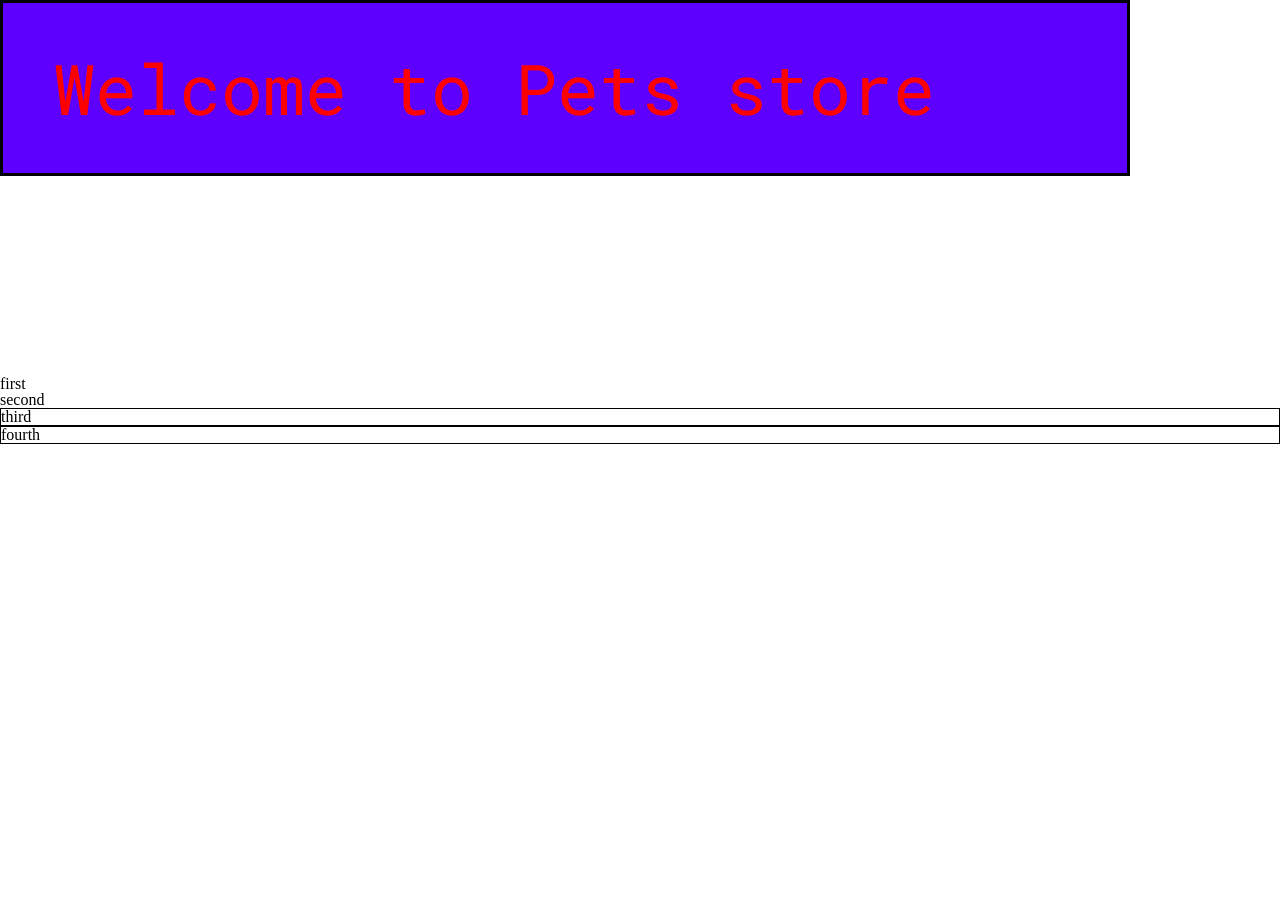
<file: Day05/Demo/index.html>
<!DOCTYPE html>
<html lang="en">
<head>
    <meta charset="UTF-8">
    <meta http-equiv="X-UA-Compatible" content="IE=edge">
    <meta name="viewport" content="width=device-width, initial-scale=1.0">
    <!-- <link rel="icon" type="image/x-icon" href="./favicon.ico"> -->
    <link rel="icon" type="image/x-icon" href="favicon.png">
    <title>project</title>
    <link rel="stylesheet" href="reset.css">
    <link rel="stylesheet" href="./style.css">
    <link rel="preconnect" href="https://fonts.googleapis.com">
    <link rel="preconnect" href="https://fonts.gstatic.com" crossorigin>
    <link href="https://fonts.googleapis.com/css2?family=Roboto+Mono&display=swap" rel="stylesheet">
    <link rel="stylesheet" href="https://unicons.iconscout.com/release/v4.0.0/css/thinline.css">

    <style>
        /* h1 {
            color: aqua;
            background-color:  #5d00ff;
        } */
    
    
        /* p {
            background-color: navy
        } */
    </style>
</head>
<body>

    <header>
        
        <h1 style="color:red; font-size:70px">Welcome to Pets store</h1>
    </header>
    <main>
        <p style="display: inline;">first</p>
        <p>second</p>
        <p id="third-p"   class="bordered-p">third</p>
        <p   class="bordered-p">fourth</p>
    
    </main>
    <footer>

        <i class="uit uit-facebook-f"></i>
        <i class="uit uit-facebook-messenger-alt"></i>
    </footer>

    
</body>
</html>
</file>
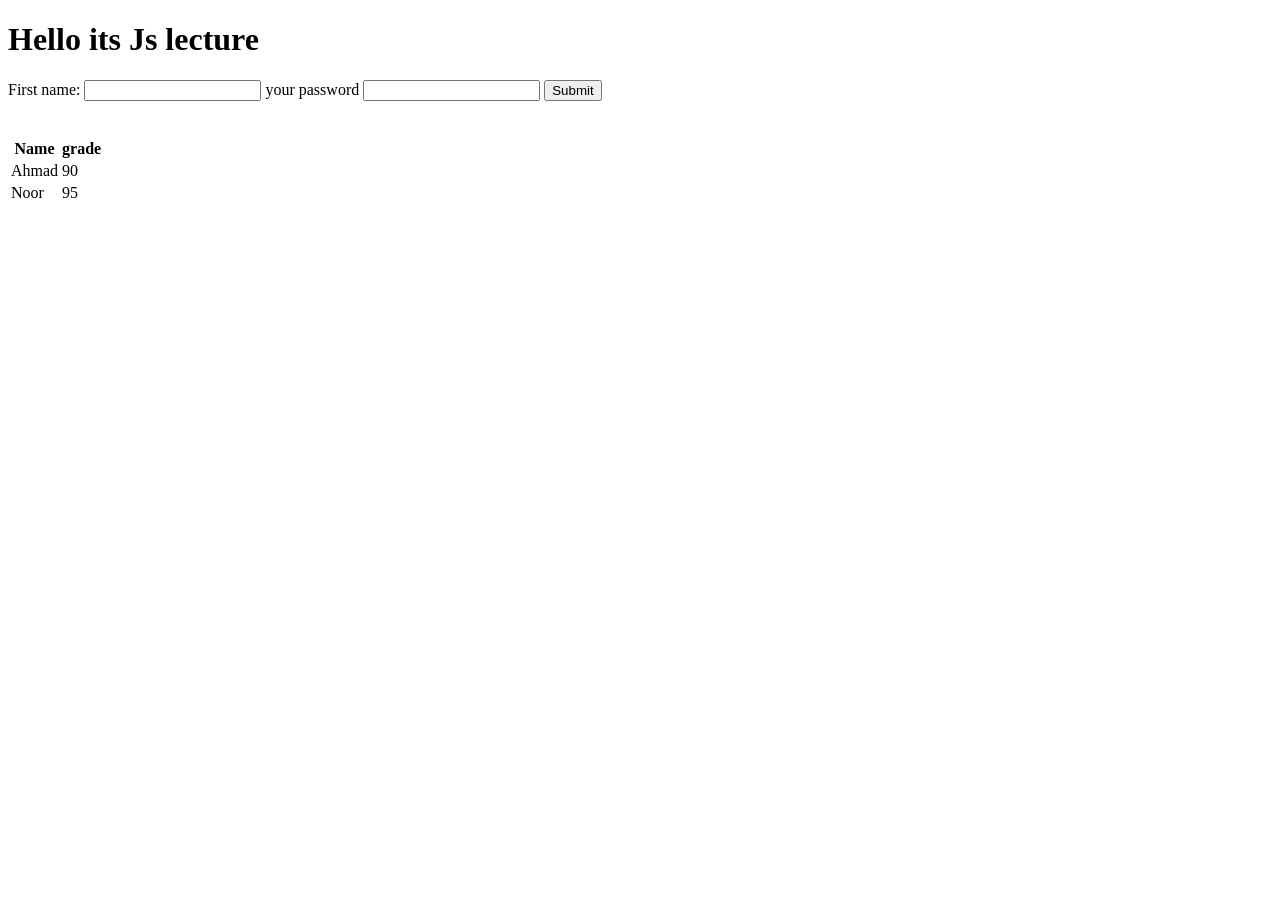
<file: Day07/Demo/index.html>
<!DOCTYPE html>
<html lang="en">
<head>
    <meta charset="UTF-8">
    <meta http-equiv="X-UA-Compatible" content="IE=edge">
    <meta name="viewport" content="width=device-width, initial-scale=1.0">
    <title>Document</title>
</head>
<body>
    <h1>Hello its Js lecture</h1>
    <form>
        <label  for="name">First name:</label>
        <input type="text" id="name">
        <label for="password">your password</label>
        <input type="password" id="password">
        <input type="submit" >

    </form>
    <br>
    <br>

    <table>
        <tr>
            <th>Name</th>
            <th>grade</th>
        </tr>
        <tr>
            <td>Ahmad</td>
            <td>90</td>
        </tr>
        <tr>
            <td>Noor</td>
            <td>95</td>
        </tr>

    </table>


    <script src="./app.js"></script>
</body>
</html>
</file>
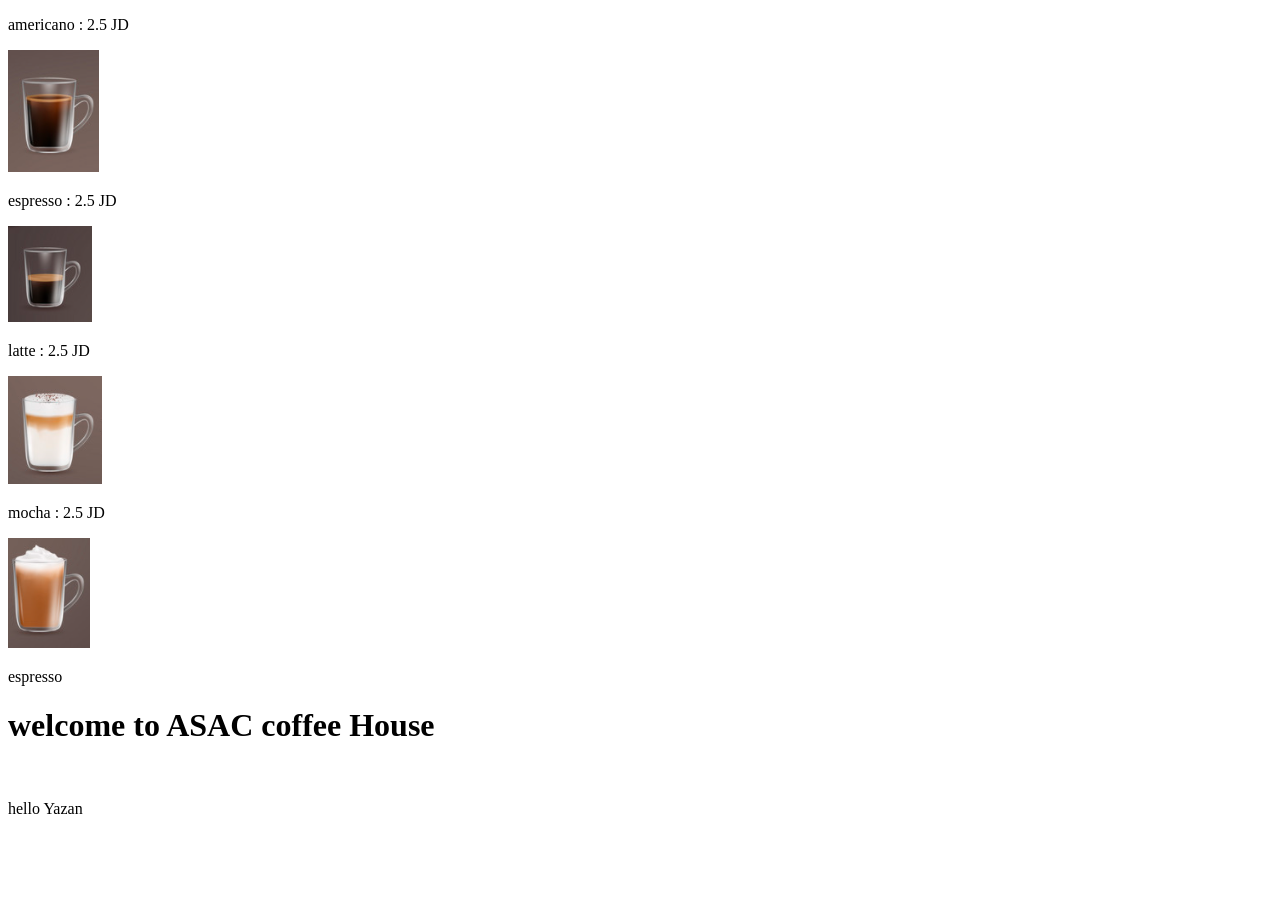
<file: Day09/Demo/index.html>
<!DOCTYPE html>
<html lang="en">
<head>
    <meta charset="UTF-8">
    <meta http-equiv="X-UA-Compatible" content="IE=edge">
    <meta name="viewport" content="width=device-width, initial-scale=1.0">
    <title>Document</title>
</head>
<body>
   
   
 
<!-- <script src="./js/constructor.js"></script> -->
<script src="./js/app.js">
</script>

</body>
</html>
</file>
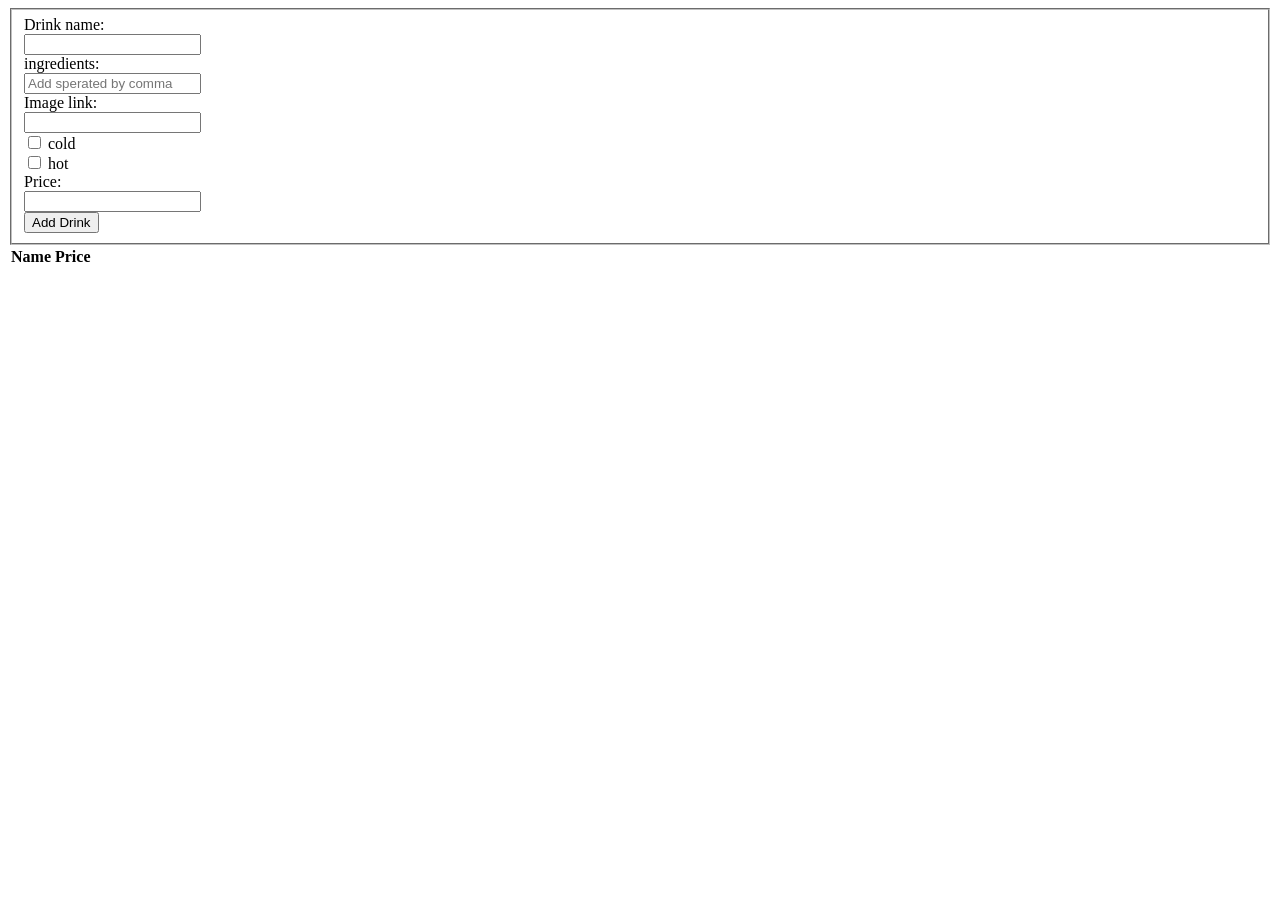
<file: Day14/Task/index.html>
<!DOCTYPE html>
<html lang="en">

<head>
    <meta charset="UTF-8">
    <meta http-equiv="X-UA-Compatible" content="IE=edge">
    <meta name="viewport" content="width=device-width, initial-scale=1.0">
    <title>Day 07</title>
</head>


<body>
   
    <main>
        <!-- from section  -->
        <section>
            <fieldset>
                <form id="formId">
                    <label for="drinkName">Drink name:</label><br>
                    <input type="text" id="drinkName" name="drinkName"><br>

                    <label for="ingredients">ingredients:</label><br>
                    <input type="text" id="ingredients" name="ingredients" placeholder="Add sperated by comma"><br>

                    <label for="image">Image link:</label><br>
                    <input type="text" id="image" name="image"><br>


                    <input type="checkbox" id="cold" name="cold" value="cold">
                    <label for="cold">cold</label><br>

                    <input type="checkbox" id="hot" name="hot" value="hot">
                    <label for="hot">hot</label><br>

                    <label for="price">Price:</label><br>
                    <input type="text" id="price" name="price"><br>

                    <input type="submit" value="Add Drink">


                </form>
            </fieldset>
        </section>
        <!-- table section  -->
        <table id="tableID">
            <tr>
                <th> Name</th>
                <th> Price</th>
            </tr>
        </table>
        <!-- cards section -->
        <section id="cardSection">
        </section>


    </main>
    <footer></footer>
    <script src="./app.js"></script>
</body>

</html>
</file>
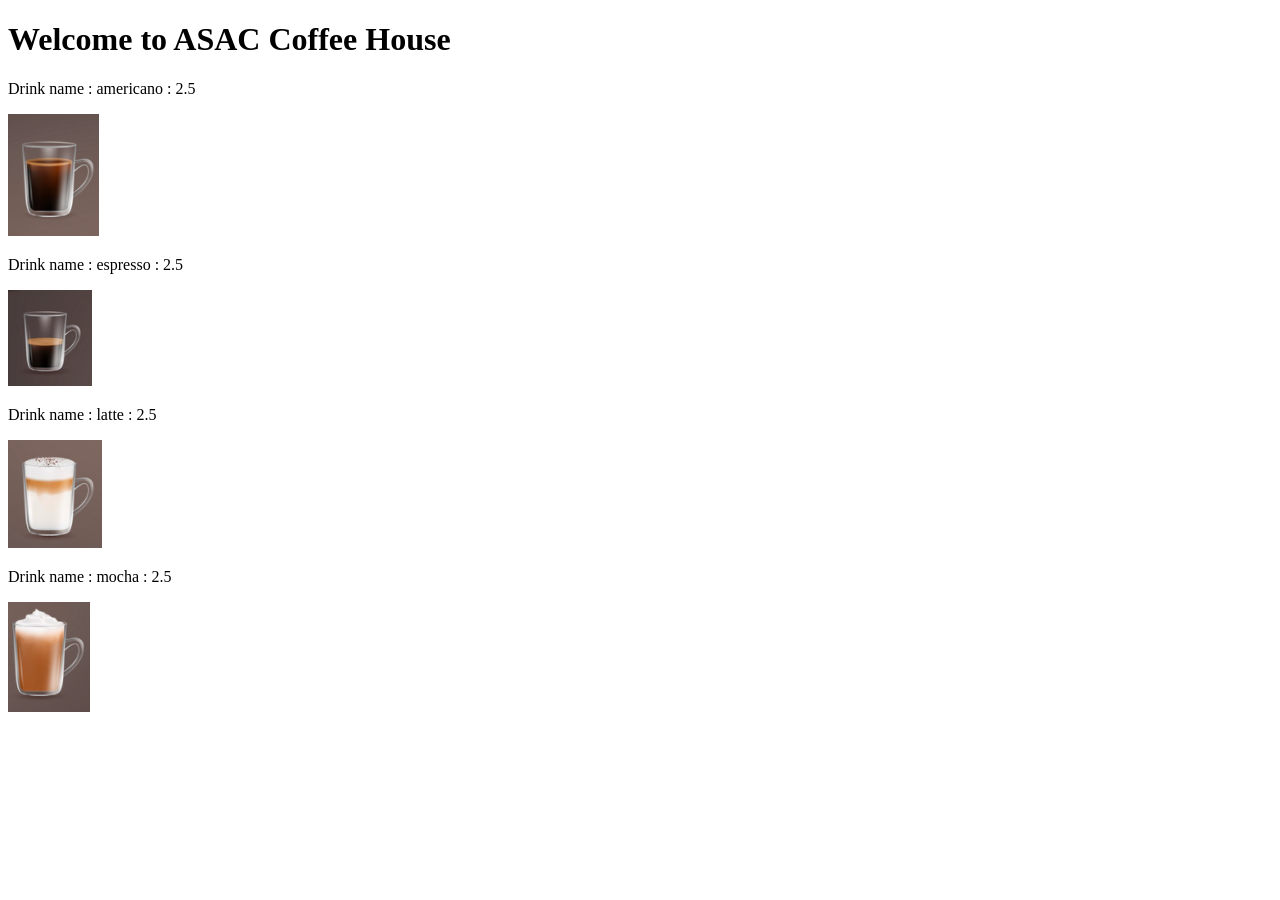
<file: Day10/demo/ASAC-coffeeHouse/index.html>
<!DOCTYPE html>
<html lang="en">
<head>
    <meta charset="UTF-8">
    <meta http-equiv="X-UA-Compatible" content="IE=edge">
    <meta name="viewport" content="width=device-width, initial-scale=1.0">
    <title>Document</title>
</head>
<body>
    
    <h1>Welcome to ASAC Coffee House</h1>
    <script src="./ASAC-ch.js"></script>
</body>
</html>
</file>
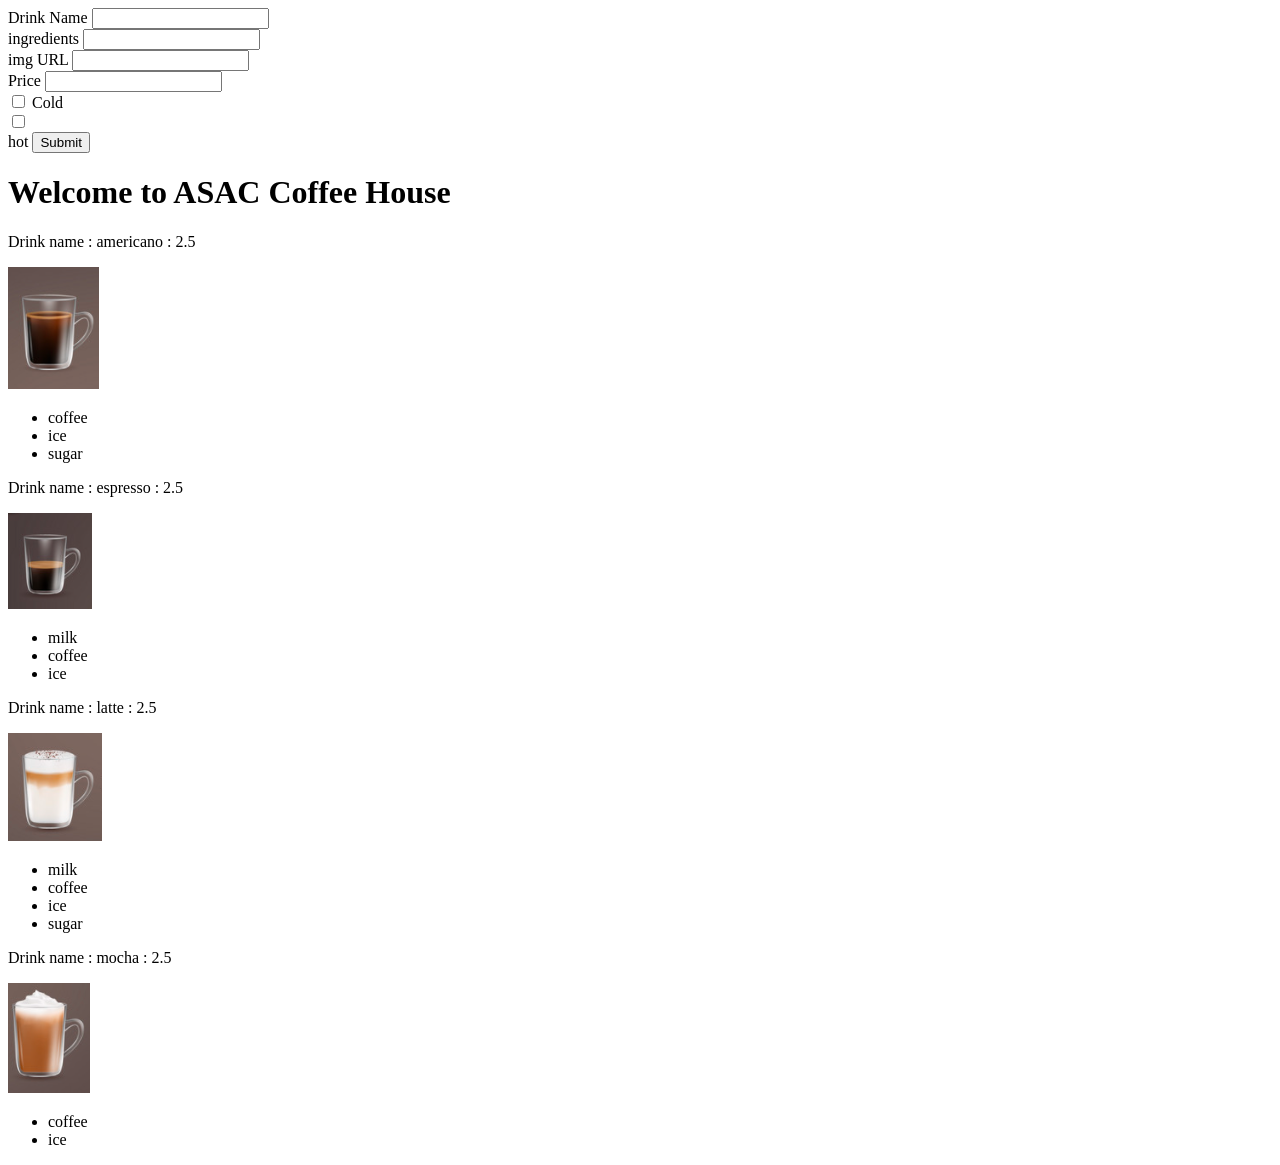
<file: Day11/demo/ASAC-coffeeHouse/index.html>
<!DOCTYPE html>
<html lang="en">
<head>
    <meta charset="UTF-8">
    <meta http-equiv="X-UA-Compatible" content="IE=edge">
    <meta name="viewport" content="width=device-width, initial-scale=1.0">
    <title>Document</title>
</head>
<body>
    <form id="form">
        <label for="drinkName"> Drink Name</label>
        <input type="text" id="drinkName">
        <br>
        <label for="ingredients">ingredients</label>
        <input type="text" id="ingredients">
        <br>
        <label for="img">img URL</label>
        <input type="text" id="img">
        <br>
        <label for="price">Price</label>
        <input type="text" id="price">
        <br>
        <input type="checkbox" id="cold" name="cold" value="cold">
        <label for="cold">Cold</label>
        <br>
        <input type="checkbox" id="hot" name="hot" value="hot">
        <br>
        <label for="hot">hot</label>

   


      
        <button type="submit">Submit</button>

    </form>
    
    <h1>Welcome to ASAC Coffee House</h1>
    <script src="./ASAC-ch.js"></script>
</body>
</html>
</file>
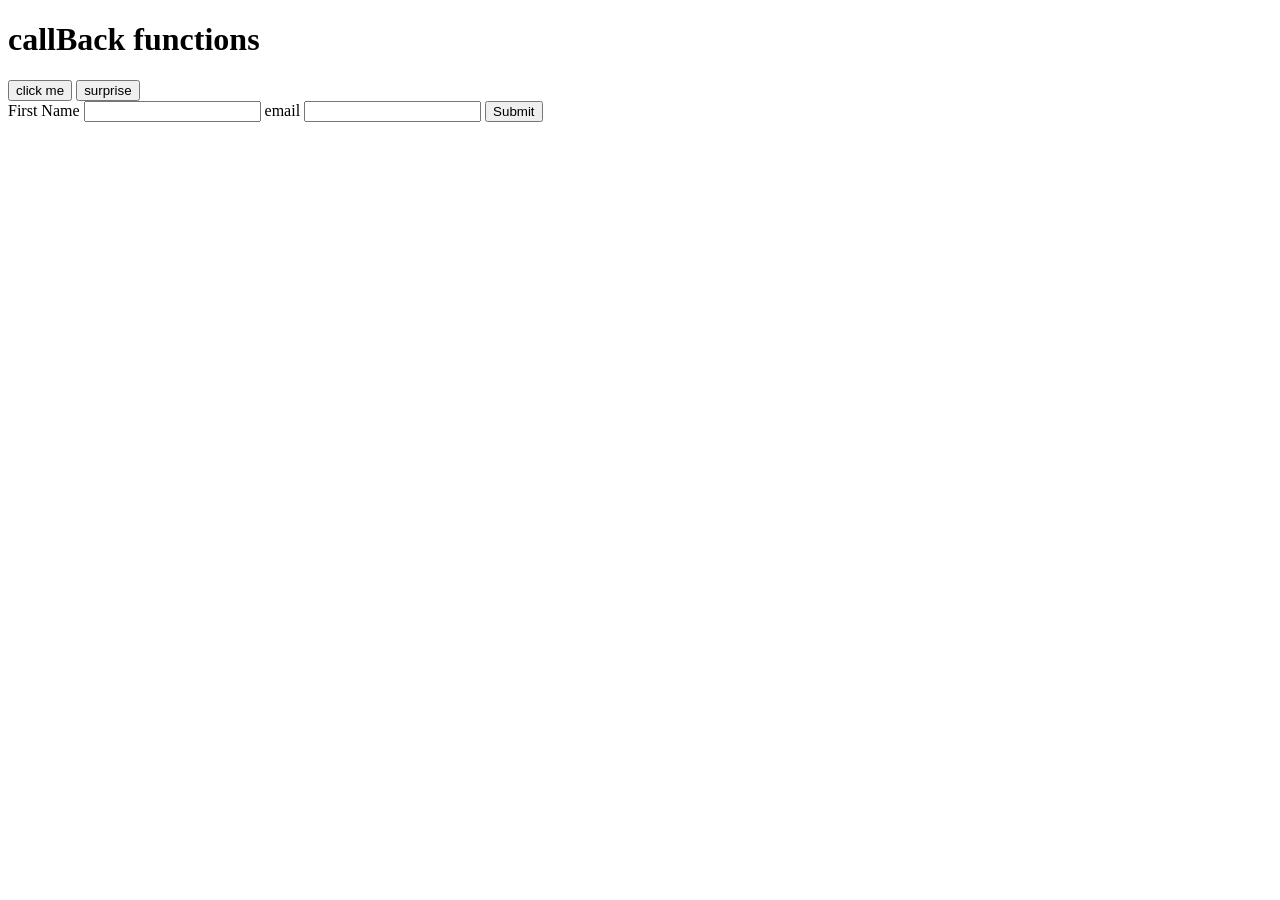
<file: Day11/demo/events/index.html>
<!DOCTYPE html>
<html lang="en">
<head>
    <meta charset="UTF-8">
    <meta http-equiv="X-UA-Compatible" content="IE=edge">
    <meta name="viewport" content="width=device-width, initial-scale=1.0">
    <title>Document</title>
</head>
<body>
    <h1>callBack functions</h1>
    <button id="btn">click me</button>
    <button id="secondBtn">surprise</button>
    <form id="form">
         <label for="name">First Name</label>
        <input type="text" id="name">

        <label for="email">email</label>
        <input type="text" id="email">

        <input type="submit" id="submit">
    </form>
    <script src="./events.js"></script>
</body>
</html>
</file>
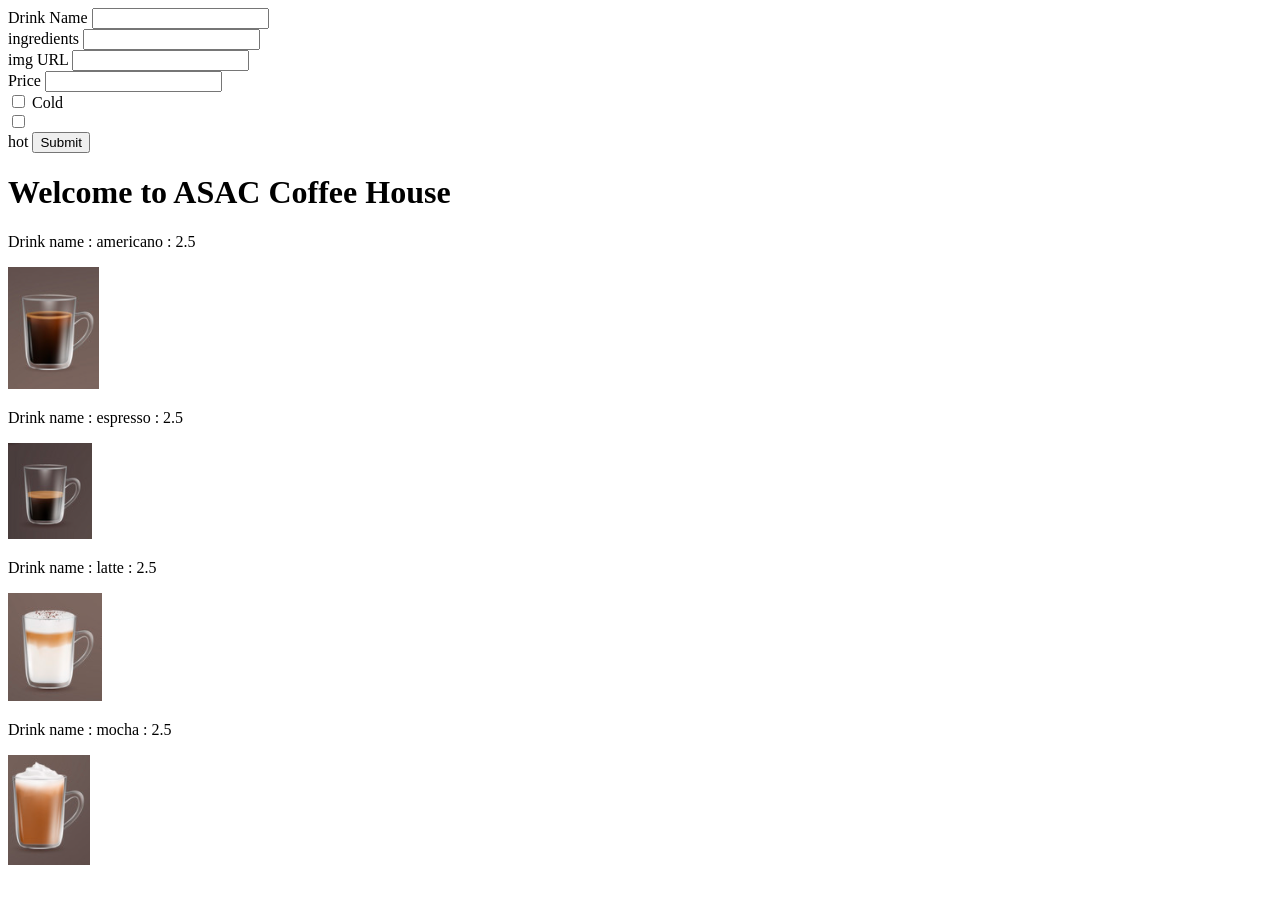
<file: Day12/demo/ASAC-coffeeHouse/index.html>
<!DOCTYPE html>
<html lang="en">
<head>
    <meta charset="UTF-8">
    <meta http-equiv="X-UA-Compatible" content="IE=edge">
    <meta name="viewport" content="width=device-width, initial-scale=1.0">
    <title>Document</title>
</head>
<body>
    <form id="form">
        <label for="drinkName"> Drink Name</label>
        <input type="text" id="drinkName">
        <br>
        <label for="ingredients">ingredients</label>
        <input type="text" id="ingredients">
        <br>
        <label for="img">img URL</label>
        <input type="text" id="img">
        <br>
        <label for="price">Price</label>
        <input type="text" id="price">
        <br>
        <input type="checkbox" id="cold" name="cold" value="cold">
        <label for="cold">Cold</label>
        <br>
        <input type="checkbox" id="hot" name="hot" value="hot">
        <br>
        <label for="hot">hot</label>

   


      
        <button type="submit">Submit</button>

    </form>
    
    <h1>Welcome to ASAC Coffee House</h1>
    <script src="./ASAC-ch.js"></script>
    <!-- <script src="./try.js"></script> -->
</body>
</html>
</file>
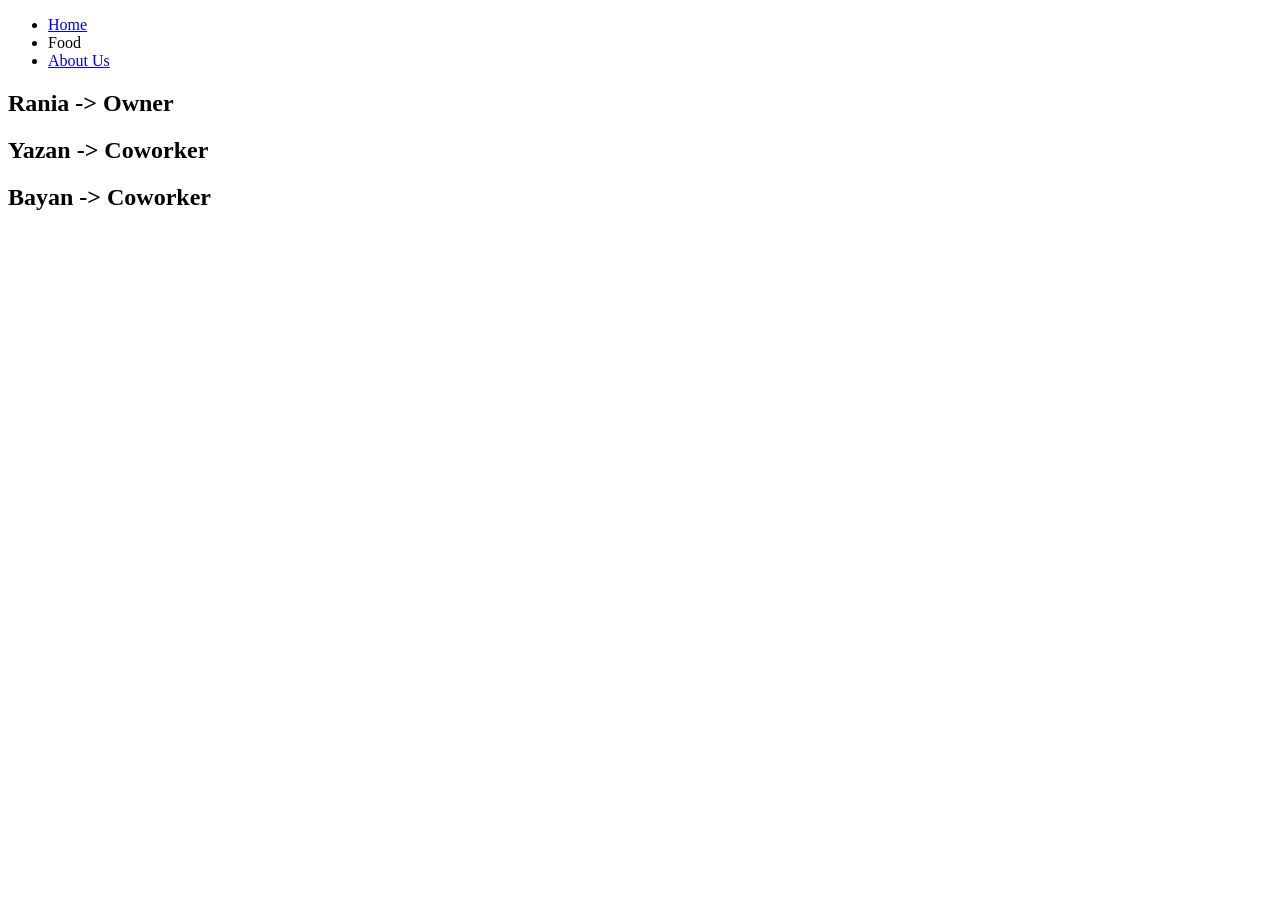
<file: Day04/Demo/AboutUs.html>
<!DOCTYPE html>
<html lang="en">
  <head>
    <meta charset="UTF-8" />
    <meta http-equiv="X-UA-Compatible" content="IE=edge" />
    <meta name="viewport" content="width=device-width, initial-scale=1.0" />
    <title>Document</title>
  </head>
  <body>
    <header>
      <nav>
        <ul>
          <li><a href="./index.html">Home</a></li>
          <li>Food</li>
          <li><a href="./AboutUs.html">About Us</a></li>
        </ul>
      </nav>

      <h2>Rania -> Owner</h2>
      <h2>Yazan -> Coworker</h2>
      <h2>Bayan -> Coworker</h2>
    </header>
    <main></main>
    <footer></footer>
  </body>
</html>
</file>
<file: Day05/Demo/style.css>
/* body{
    /* background-color: coral; */

h1{
    background-color: #5d00ff;
    border: 3px solid black;
    padding-left:50px;
    padding-top:50px;
    padding-bottom:  50px; 
    margin-right: 150px;
    margin-bottom: 200px;
    /* text-align: center; */
    font-family: 'Roboto Mono', monospace;
}


#third-p{
    background-color:rgb(255,255,255)
}


.bordered-p{
    border: 1px solid;
}
</file>
